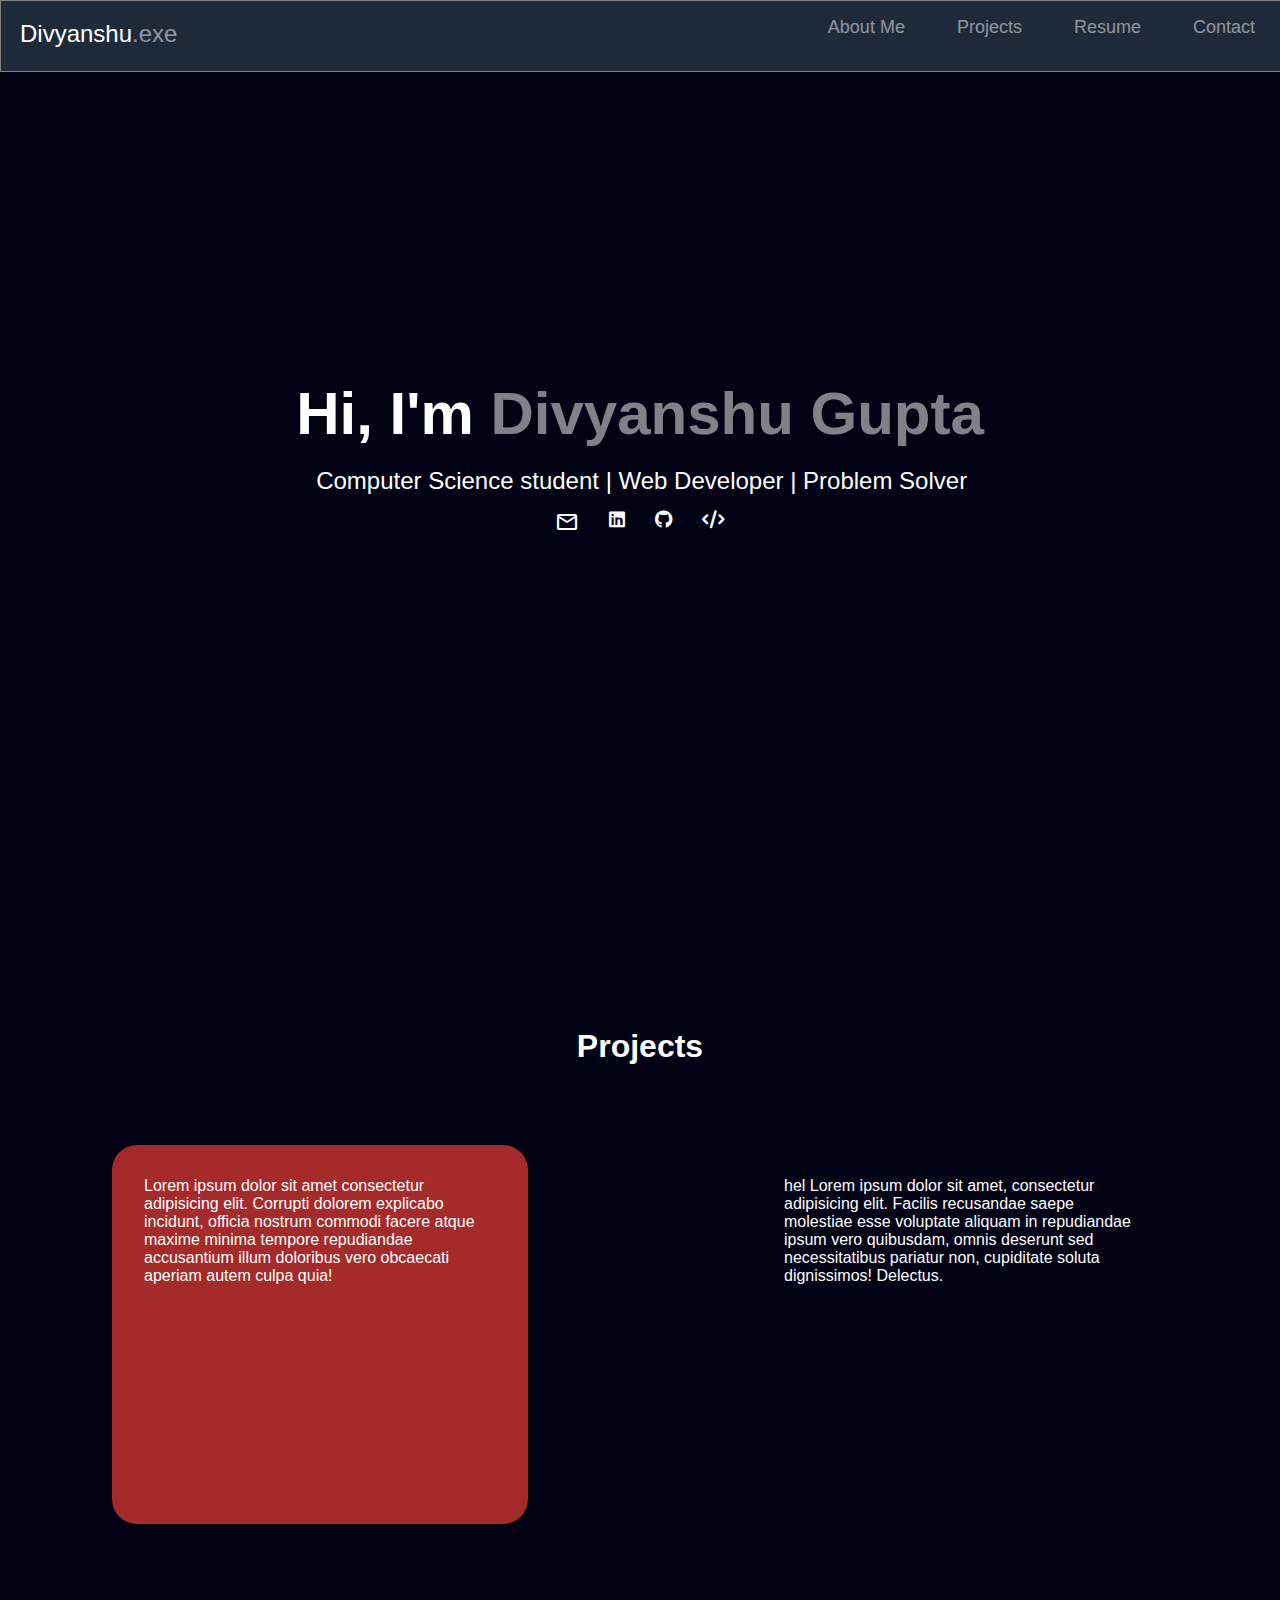
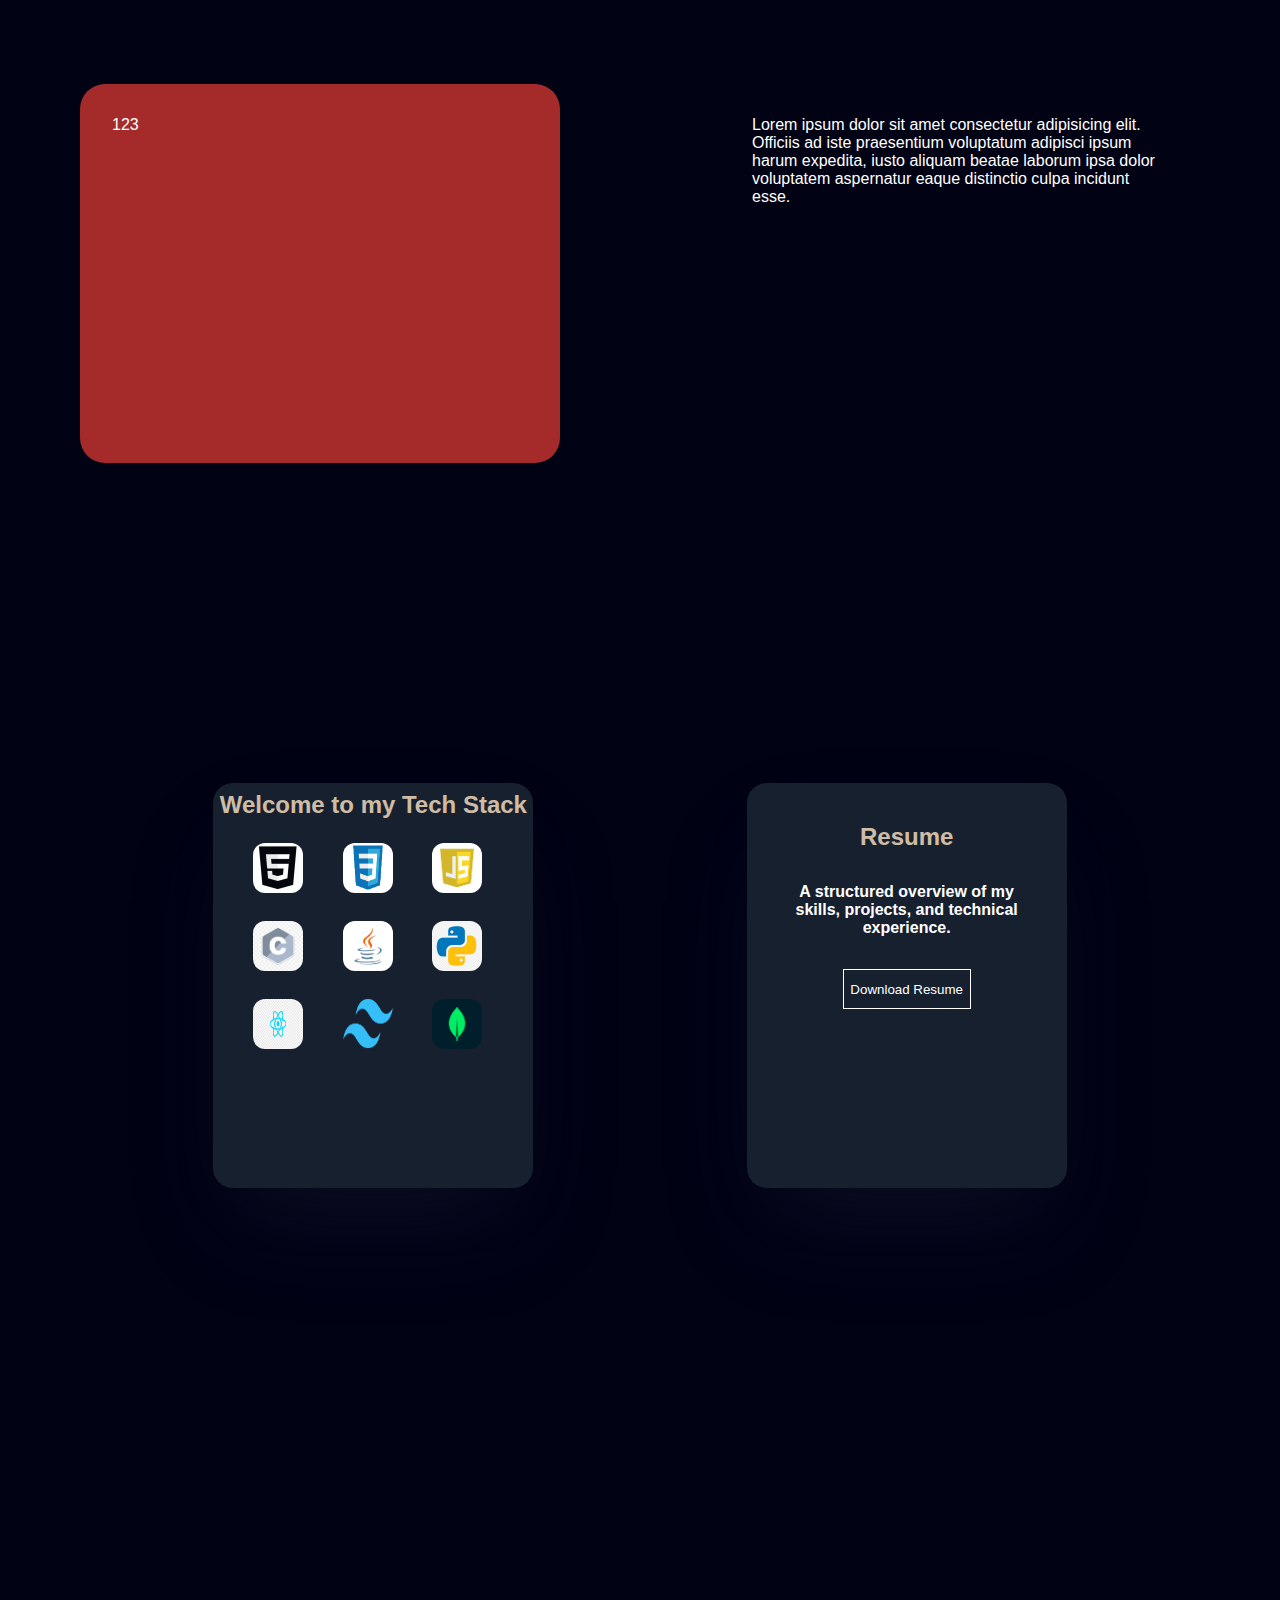
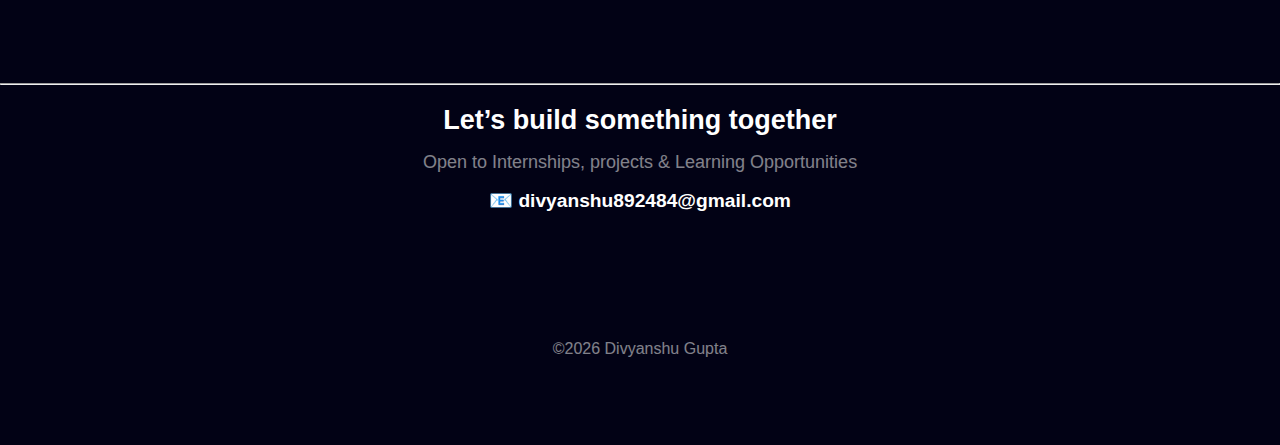
<file: index.html>
<!DOCTYPE html>
<html lang="en">

<head>
    <meta charset="UTF-8">
    <meta name="viewport" content="width=device-width, initial-scale=1.0">
    <title>Divyanshuv Gupta portfio</title>
    <link rel="stylesheet" href="style.css">
    <link rel="preconnect" href="https://fonts.googleapis.com">
<link rel="preconnect" href="https://fonts.gstatic.com" crossorigin>
<link
    href="https://fonts.googleapis.com/css2?family=Google+Sans:ital,opsz,wght@0,17..18,400..700;1,17..18,400..700&family=Kalam:wght@300;400;700&family=Poppins:ital,wght@0,100;0,200;0,300;0,400;0,500;0,600;0,700;0,800;0,900;1,100;1,200;1,300;1,400;1,500;1,600;1,700;1,800;1,900&display=swap"
    rel="stylesheet">
<link rel="stylesheet"
    href="https://fonts.googleapis.com/css2?family=Material+Symbols+Outlined:opsz,wght,FILL,GRAD@20..48,100..700,0..1,-50..200&icon_names=mail" />

      <link rel="stylesheet"
href="https://cdnjs.cloudflare.com/ajax/libs/font-awesome/6.5.0/css/all.min.css">
    
</head>



<body>
    <div class="nav">
        <div class="left">Divyanshu<span id="font">.exe</span></div>
        <div class="right">
            <ul>
                <li><a href="about.html">About Me</a></li>
                <li><a href="#project">Projects</a></li>
                <li><a href="#container">Resume</a></li>
                <li><a href="#allcontact">Contact</a></li>
            </ul>
        </div>
    </div>
    <main>
        <section class="firstsection">
            <div class="leftsection">
                <p id="name">Hi, I'm <span id="font">Divyanshu Gupta</span></p>
                <p id="title">Computer Science student | Web Developer | Problem Solver </p>
                <div class="rightsection">
                   <a href="mailto:divyanshu892484@gmail.com" title="Email me">
    <span class="material-symbols-outlined">mail</span>
</a>
                    <a href="https://www.linkedin.com/in/divyanshu-gupta-051a3926a/" target="_blank"><i class="fa-brands fa-linkedin"></i></a>
                    <a href="https://github.com/divyanshu-exe" target="_blank"><i class="fa-brands fa-github"></i></a>
                    <a href="https://leetcode.com/u/divyanshu_exc/" target="_blank"><i class="fa-solid fa-code"></i></a>








                </div>


            </div>

        </section>

        <section class="secondsection" id="project">
            <h2 >Projects</h2>
            <div class="box">
                 <div class="box2">Lorem ipsum dolor sit amet consectetur adipisicing elit. Corrupti dolorem explicabo
                    incidunt, officia nostrum commodi facere atque maxime minima tempore repudiandae accusantium illum
                    doloribus vero obcaecati aperiam autem culpa quia!</div>
                <div class="box1"> hel Lorem ipsum dolor sit amet, consectetur adipisicing elit. Facilis recusandae saepe
                    molestiae esse voluptate aliquam in repudiandae ipsum vero quibusdam, omnis deserunt sed
                    necessitatibus pariatur non, cupiditate soluta dignissimos! Delectus.</div>
               

            </div>
            <div class="ab">
                <div class="ab1">123</div>
                <div class="ab2">Lorem ipsum dolor sit amet consectetur adipisicing elit. Officiis ad iste praesentium
                    voluptatum adipisci ipsum harum expedita, iusto aliquam beatae laborum ipsa dolor voluptatem
                    aspernatur eaque distinctio culpa incidunt esse.</div>
            </div>

        </section>
        <section="thirdsection">
      <div class="container" id="container">
        <div class="data">
            <h2 id="heading">Welcome to my Tech Stack</h2>
         
                <div class="imgbox">
                    <img src="html5-bw-01.png">
                     <img src="css-icon5555.logowik.com.webp">
                    <img src="jsImage.png">
                    <img src="clanguage.png">
                    <img src="javaImage.png">
                    <img src="pythonImage.png">
                   <img src="reactImage2.png">
                   <img src="Tailwind_CSS_Logo.svg.png">
                   <img src="mongoDb.png">
                    </div>
         </div>
                    <div class="resume" id="resume">
                        <h2 id="cv">Resume</h2>
                        <h5 id="coat">A structured overview of my skills, projects, and technical experience.</h5>
                         <a href="DivyanshuGuptaResume.pdf" download id="resumeTag" style="display:none;"></a>
                        <button type="button" id="cvButton">Download Resume</button>
                    </div>
    </div>        
    </section>

    </main>
<hr>
</body>

<footer class="foot" id="allcontact">
    <div class="f1">
        <h2>Let’s build something together</h2>
    </div>

    <div class="f3">Open to Internships, projects & Learning Opportunities</div>
    <p id="f4">📧 divyanshu892484@gmail.com</p>
    <div class="f2">&copy;2026 Divyanshu Gupta</div>




</footer>
<script src="script.js"></script>

</html>
</file>
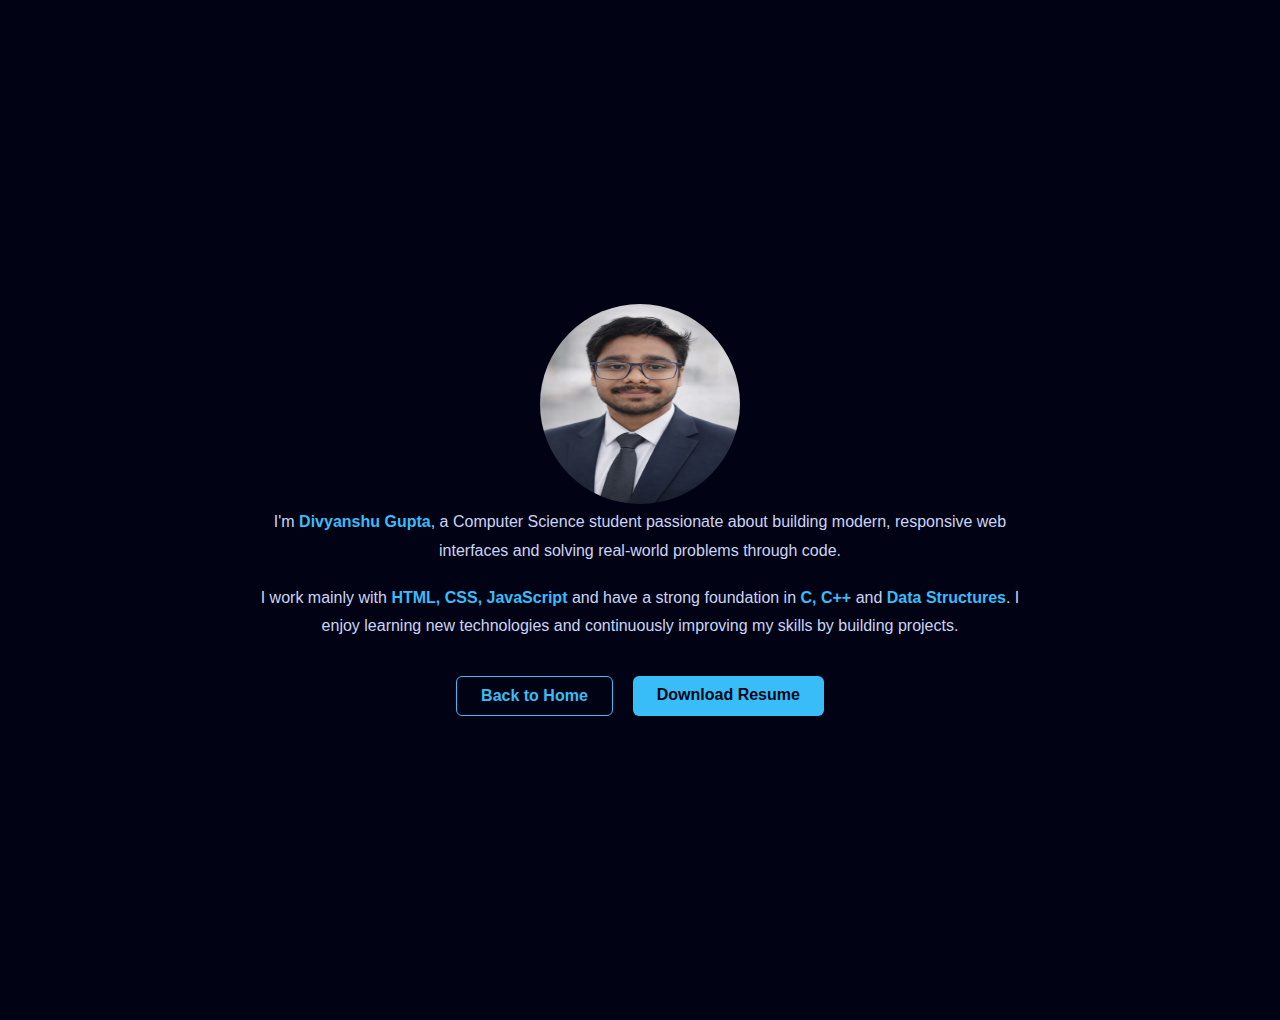
<file: about.html>
<!DOCTYPE html>
<html lang="en">
<head>
    <meta charset="UTF-8">
    <meta name="viewport" content="width=device-width, initial-scale=1.0">
    <title>About | Divyanshu.exe</title>

    <link rel="stylesheet" href="style.css">
</head>
<body>

    <!-- About Section -->
    <section class="about">
        <div class="about-container">

            <!-- <h1 class="about-title">About Me</h1> -->
 <div class="imagediv">
    <img src="2026profilephoto.png" alt="Profile Loading" id="profileImage">
 </div>
            <p class="about-text">
                I'm <span>Divyanshu Gupta</span>, a Computer Science student passionate about
                building modern, responsive web interfaces and solving real-world problems
                through code.
            </p>

            <p class="about-text">
                I work mainly with <span>HTML, CSS, JavaScript</span> and have a strong
                foundation in <span>C, C++</span> and <span>Data Structures</span>.
                I enjoy learning new technologies and continuously improving my skills
                by building projects.
            </p>

            <div class="about-actions">
                <a href="index.html" class="btn secondary">Back to Home</a>
                <a href="DivyanshuGuptaResume.pdf" download class="btn primary">Download Resume</a>
            </div>

        </div>
    </section>

</body>
</html>
</file>
<file: style.css>
.material-symbols-outlined {
        font-variation-settings:
            'FILL' 0,
            'wght' 400,
            'GRAD' 0,
            'opsz' 24
    }

    * {
        margin: 0;
        padding: 0;
        font-family: "Google Sans", sans-serif;
    }

    body {
        background-color: rgb(2, 2, 21);
        color: white;


    }

    .nav {
        display: flex;
        flex-direction: row;
        justify-content: space-between;
        background-color: rgb(30, 41, 57);
        border: 1px solid gray;
        height: 70px;
        width: 100%;
        position: fixed;
        z-index: 10;
    }

    .nav ul {
        display: flex;


    }

    .nav ul li {
        list-style: none;
        font-size: large;
        padding: 16px;
        margin: 0 10px;

    }

    .nav ul li a {
        text-decoration: none;
        color: white;
        opacity: 0.5;
    }

    .nav ul li a:hover {
        font-size: 1.09rem;
        color: white;
        opacity: 1;
    }


    .left {
        padding: 18px;
        font-size: 1.5rem;
        margin: 1px;
    }

    .firstsection {
        display: flex;
        justify-content: center;
        margin: 27 0px;
    }

    .leftsection {
        display: flex;
        flex-direction: column;


        height: 100vh;
        justify-content: center;
        align-content: center;
    }

    #name {
        font-size: 3.75rem;
        line-height: 1;
        font-weight: 700;
        padding: 23px;
    }

    #title {
        font-size: 1.5rem;
        padding-left: 43px;
        margin-bottom: 5px;

    }

    .links {
        display: flex;
        justify-content: center;
    }

    .rightsection {
        display: flex;
        justify-content: center;
        margin-top: 10px;
        text-decoration: none;

    }

    .rightsection a {
        padding: 0 15px;
        color: white;
        text-decoration: none;
        font-size: large;

    }
     .rightsection a:hover{
      color:skyblue;
    }

    #font {
        opacity: 0.5;
    }

    .secondsection h2 {
        text-align: center;
        font-weight: 700;
        font-size: 2rem;
        padding-top: 8rem;
    }

    .box {
        display: flex;
        justify-content: flex-start;
        align-content: space-between;
    }

    .box1 {
        width: 50%;
        height: 35vh;

        margin: 5rem 7rem;
        padding: 2rem;
    }

    .box2 {
        width: 50%;
        height: 35vh;
        background-color: brown;
        border-radius: 25px;
        margin: 5rem 7rem;
        padding: 2rem;
    }
   
     .ab{
        display: flex;
        justify-content: flex-start;
        align-content: space-between;
    }

    .ab1{
         width: 50%;
        height: 35vh;
        background-color: brown;
        margin: 5rem 5rem;
        padding: 2rem;
        border-radius: 25px;
        
        
    }

    .ab2{
        width: 50%;
        height: 35vh;

        margin: 5rem 5rem;
        padding: 2rem;
       
    }
     .foot{
        display:flex;
        align-items: center;
       flex-direction: column;
       width: 100%;
        height:40vh;
       

    }
     
    .f1{
       margin-top:20px;
       font-size: large;

    }
    .f3{
        margin-top:50px;
       font-size:large;
       margin-top: 1rem;
       opacity:0.5;


    }
    #f4{
        font-size:larger;
        margin-top:1rem;
        font-weight:600;
    }
    .f2{
        
        margin-top:8rem;
         opacity:0.5;
 }
   
    .container {
        display: flex;
        flex-direction:row;
        justify-content: space-evenly;
        align-items: center;
        height: 100vh;
        width: 100vw;
      padding-top: 15rem;
     
     

    }

    .data{

        display: flex;
        flex-direction:column;
       flex-wrap: wrap;
       background: #17202f;
        width: 25%;
        height: 45%;
        border-radius: 20px;
        box-shadow: rgba(50, 50, 93, 0.25) 0px 50px 100px -20px, rgba(0, 0, 0, 0.3) 0px 30px 60px -30px;
        /* justify-content: flex-start; */
        align-items:center;
        align-self: start;
       
      
    }

    .data:hover {
        scale: 1.2;
    }

    #heading {
        text-align: center;
        opacity: 0.8;
        color: bisque;
        margin-top:0.5rem;
    }

   
    .imgbox{
        width:15rem;
        height: 5rem;
        display:grid;
     
       grid-auto-flow: row;
       grid-template-columns: repeat(3,1fr);
       grid-template-rows:repeat(3,1fr);
       gap: 1.75rem;
       margin-top:1.5rem;

    }
    .imgbox img{
       width: 50px;
       height:50px;
       border-radius:12px;
       align-self:center;
       
       
    }
    .resume{
          display: flex;
        flex-direction:column;
       flex-wrap: wrap;
       background: #17202f;
        width: 25%;
        height:45%;
        border-radius: 20px;
        box-shadow: rgba(50, 50, 93, 0.25) 0px 50px 100px -20px, rgba(0, 0, 0, 0.3) 0px 30px 60px -30px;
      
        align-items:center;
        align-self: start;
        text-align:center;
      
    }
    .resume:hover{
        scale: 1.2;
    }
    #cv{
        opacity: 0.8;
        color: bisque;
        margin-top:2.5rem;
        text-align: center;
    }
    #coat{
        margin:2rem;
        font-size: medium;
    }
    #cvButton{
       border: 1px solid white;
       background:#17202f;
       color: white;
       width:40%;
       height: 2.5rem;
        
    }
       #cvButton:hover{
        background:white;
        color: black;
        cursor: pointer;
       }

    /* ===============================
   TABLET & MOBILE
   =============================== */
@media (max-width: 600px) {
    body{
        width:100%;
    }

  /* Navbar */
  .nav {
    flex-direction: column;
    height:5rem;
    width:100%;
   
  }
  .left{
    text-align: center;
    padding: 0;
    margin:0.2rem;
  }

  .nav ul {
    flex-direction: row;
    align-items: center;
    justify-content:center;
    
  }

  

  /* Hero section */
  .leftsection {
    height: auto;
    padding-top: 8rem;
    text-align: center;
  }

  #name {
    font-size: 2.3rem;
    padding: 10px;
  }

  #title {
    font-size: 0.9rem;
    padding-left: 0;
  }

  .rightsection {
    flex-wrap: wrap;
    gap: 12px;
  }

  /* Section heading spacing */
  .secondsection h2 {
    display:flex;
    flex-direction:column;

    padding-top: 6rem;
  }
  .box{
    display:flex;
    flex-direction:column; 
  }
  .ab{
    display:flex;
    flex-direction:column; 
  }

  /* Cards width */
  .container{
    display: flex;
    flex-direction: column;
  }
  .data,
  .resume {
    width: 85%;
    margin: 2rem;

  }
  .data:hover{
scale: 1;
  }
  
  .resume:hover{
   scale:1;

  }
 

  /* Tech icons grid */
  .imgbox {
    width: auto;
    row-gap: 1.2rem;
  }

  /* Footer */
  .foot {
    height: auto;
    padding: 2rem 1rem;
    text-align: center;
  }

  .f2 {
    margin-top: 3rem;
  }
}




/* About Section */
.about {
    min-height: 100vh;
    display: flex;
    align-items: center;
    justify-content: center;
    padding: 60px 20px;
}

.about-container {
    max-width: 800px;
    text-align: center;
    
}
.imagediv img{
    width: 200px ;
    height: 200px;
    object-fit:fill;
    border-radius: 50%;
}

/* Title */
.about-title {
    font-size: 42px;
    margin-bottom: 25px;
    color: #ffffff;
}

/* Text */
.about-text {
    font-size: 16px;
    line-height: 1.8;
    margin-bottom: 18px;
    color: #cbd5f5;
}

.about-text span {
    color: #38bdf8;
    font-weight: 600;
}

/* Buttons */
.about-actions {
    margin-top: 35px;
    display: flex;
    justify-content: center;
    gap: 20px;
}

.btn {
    padding: 10px 24px;
    border-radius: 6px;
    text-decoration: none;
    font-weight: 600;
    transition: 0.3s;
}

.btn.primary {
    background: #38bdf8;
    color: #020617;
}

.btn.primary:hover {
    background: #0ea5e9;
}

.btn.secondary {
    border: 1px solid #38bdf8;
    color: #38bdf8;
}

.btn.secondary:hover {
    background: #38bdf8;
    color: #020617;
}

/* Responsive */
@media (max-width: 600px) {
    .about-title {
        font-size: 32px;
    }

    .about-text {
        font-size: 15px;
    }

    .about-actions {
        flex-direction: column;
    }
}
/* #profileImage{
    width:15%;
 
} */
/* Mobile */
@media (max-width: 600px) {
    .about {
        padding: 60px 15px;
    }

    .about-title {
        font-size: 28px;
    }

    .about-text {
        font-size: 15px;
        line-height: 1.7;
    }

    .about-actions {
        flex-direction: column;
        gap: 15px;
    }

    .btn {
        width: 100%;
        text-align: center;
    }
}
</file>
